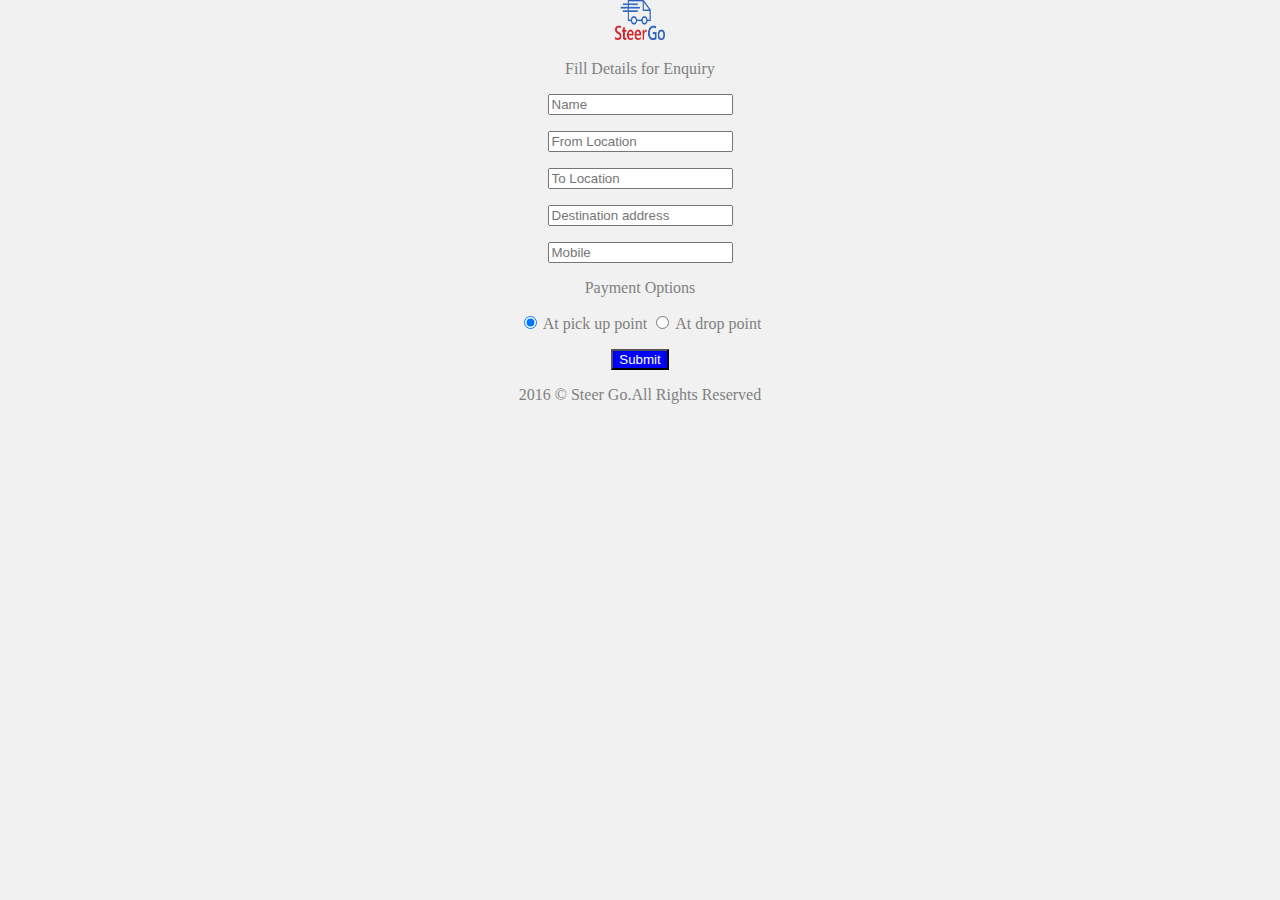
<file: details.html>
<!DOCTYPE html>
<html lang="en">
<head>
    <meta name="viewport" content="width=device-width, initial-scale=1.0">
    <title>Enquiry Details</title>
    <link rel="stylesheet" type="text/css" href="stylesheet/style1.css">
</head>
<body>

<div class="container" style="text-align: center">
    <div class="row">
        <div class="Absolute-Center is-Responsive">
            <div id="logo-container"></div>
            <img src="SteerGoPNG.png" alt="SteerGoPNG.png" style="height: 40px;width: 50px;"/>
            <div class="col-sm-12 col-md-10 col-md-offset-1">
                <p>Fill Details for Enquiry</p>


                <form ng-app="myApp" ng-controller="validateCtrl"
                      name="myForm" novalidate>

                    <p>
                        <input type="text" name="name" placeholder="Name" required>
                    </p>


                    <p>
                        <input type="text" name="from" placeholder="From Location" required>
                    </p>

                    <p>
                        <input type="text" name="to" placeholder="To Location" required>
                    </p>

                    <p>
                        <input type="text" name="destination" placeholder="Destination address" required>
                    </p>


                    </p>

                    <p>
                        <input type="number" name="number" placeholder="Mobile" required>
                    </p>

                    <p>Payment Options</p>
                    <input type="radio" name="payment" value="At pick up point" checked> At pick up point
                    <input type="radio" name="payment" value="At drop point" > At drop point


                    <p>
                        <input type="submit" placeholder="Submit Query" class="but"
                               ng-disabled="myForm.user.$dirty && myForm.user.$invalid ||
myForm.email.$dirty && myForm.email.$invalid ||myForm.name.$dirty && myForm.number.$dirty">
                    </p>
                </form>



                <p>2016 &copy; Steer Go.All Rights Reserved</p>

            </div>
        </div>
    </div>
</div>


</body>

<script src="bootstrap/js/angular.js"></script>
<script src="bootstrap/js/formValidate.js"></script>
</html>
</file>
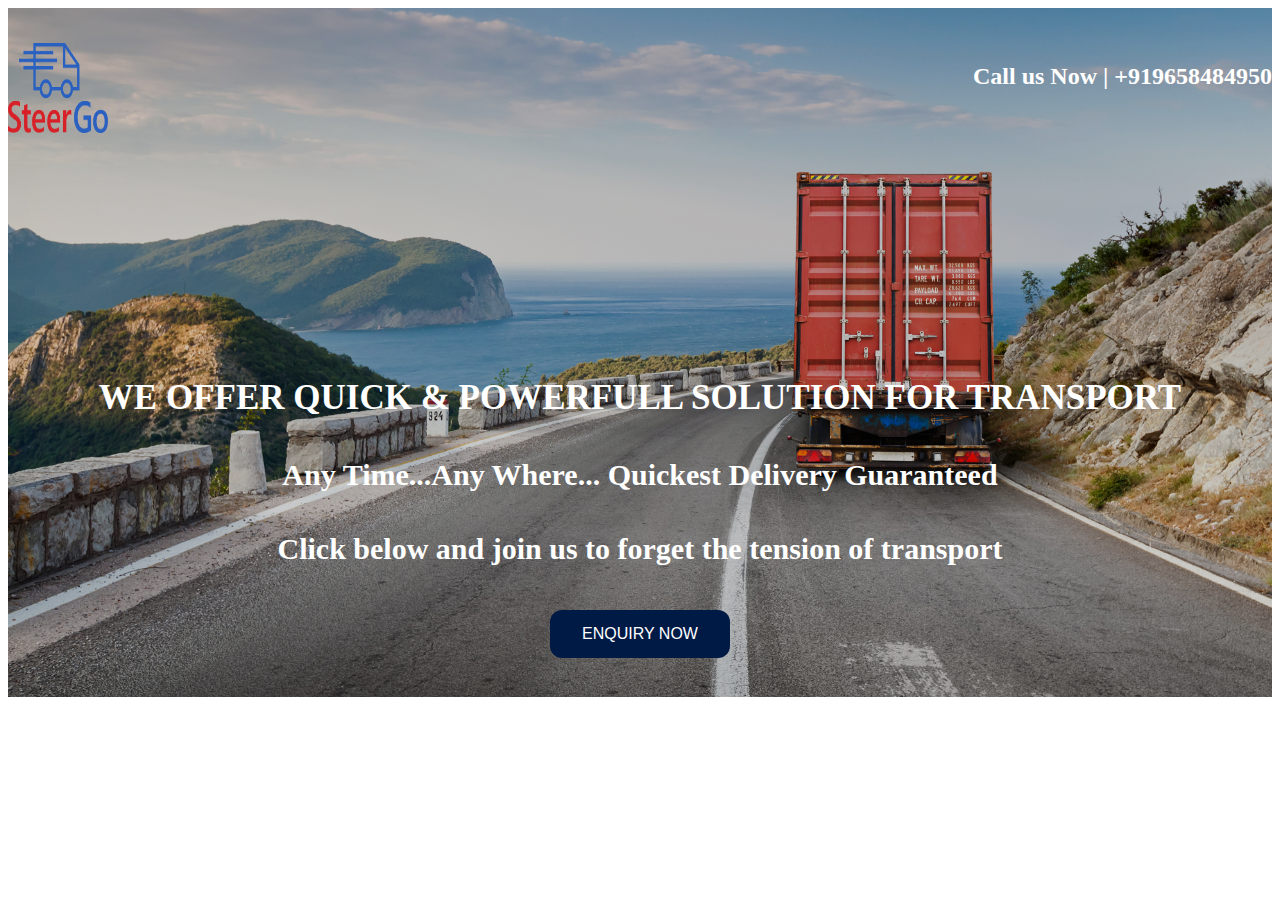
<file: img.html>
<!DOCTYPE html>
<html lang="en">
<head>
    <meta name="viewport" content="width=device-width, initial-scale=1.0">
    <meta charset="UTF-8">
    <title>image</title>
    <link rel="stylesheet" type="text/css" href="image.css">
    <link rel="stylesheet" type="text/css" href="stylesheet/style.css">
</head>
<body>
<!--<img src="bootstrap/img/banner-truck.jpg" class="img-responsive" alt="Norway"  style="clear: both">-->
<section class="hero">
<!--<img src="bootstrap/img/banner-truck.jpg" style="width: 100%;height: auto">-->
    <section class="container">


        <h1 style="text-align:left;float:left;font-size: 60px"><img src="bootstrap/img/SteerGoPNG.png" alt="SteerGoPNG.png" style="height: 90px;width: 100px;"/></h1>
        <h2 style="text-align:right;float:right;color: white">Call us Now | +919658484950</h2>


        <div class="col-xs-12" style="height:300px;"></div>

        <h3 class="color"><strong>WE OFFER QUICK & POWERFULL SOLUTION FOR TRANSPORT</strong></h3>
        <h4 style="font-size: 30px;color: white" ><strong>Any Time...Any Where... Quickest Delivery Guaranteed</strong></h4>
        <h4 style="font-size: 30px;color: white" ><strong>Click below and join us to forget the tension of transport</strong></h4>

        <button class="button button4">ENQUIRY NOW</button>

    </section>

</section>


</body>
</html>
</file>
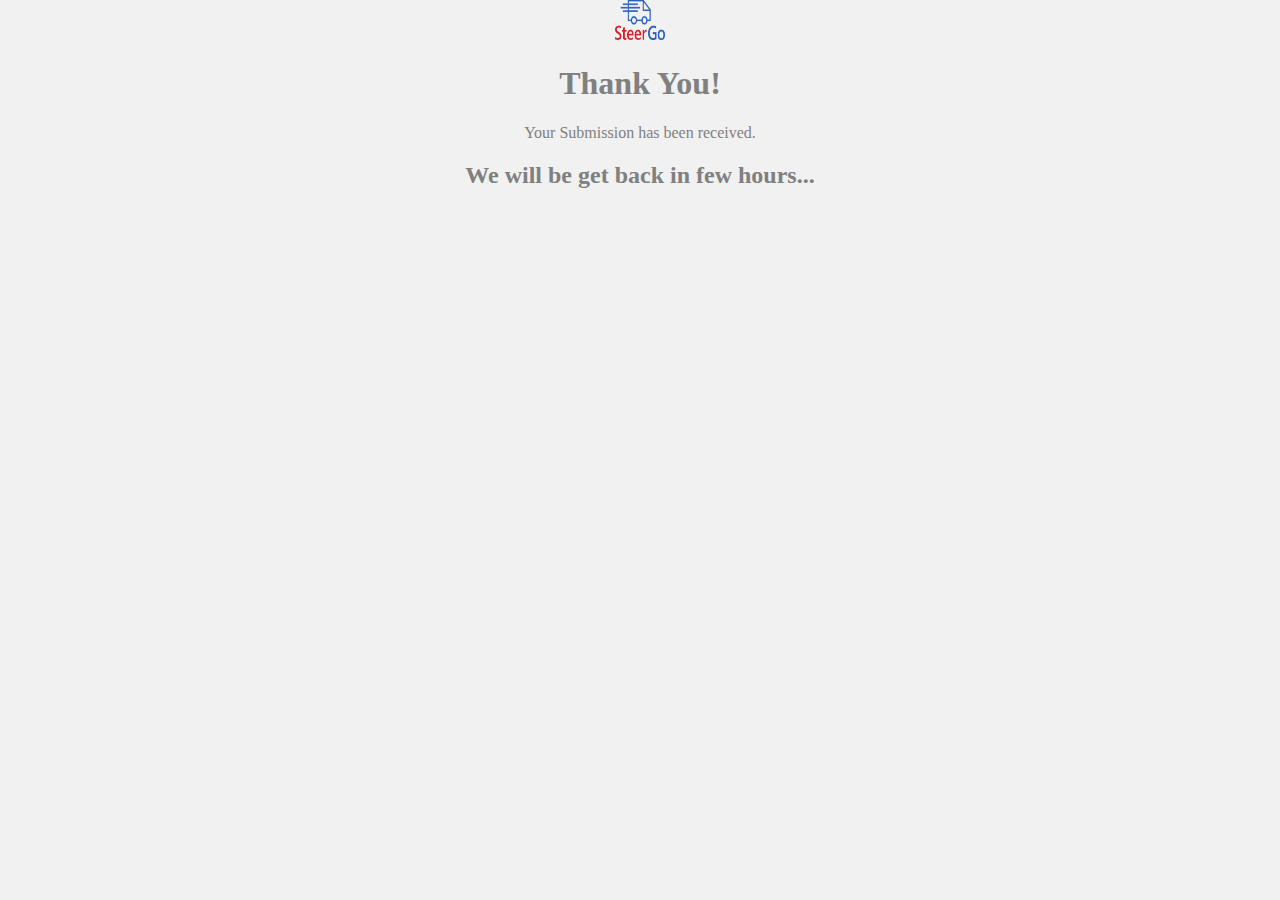
<file: last.html>
<!DOCTYPE html>
<html lang="en">
<head>
    <meta name="viewport" content="width=device-width, initial-scale=1.0">
    <title>ThankYou</title>
    <link rel="stylesheet" type="text/css" href="stylesheet/style1.css">
</head>
<body>

<div class="container" style="text-align: center" >
    <div class="row">
        <div class="Absolute-Center is-Responsive">
            <div id="logo-container"></div>
            <img src="SteerGoPNG.png" alt="SteerGoPNG.png" style="height: 40px;width: 50px;"/>
            <div class="col-sm-12 col-md-10 col-md-offset-1">
                <h1>Thank You!</h1>
                <p>Your Submission has been received. </p>

                <h2>We will be get back in few hours...</h2>





            </div>
        </div>
    </div>
</div>


</body>

<script src="bootstrap/js/angular.js"></script>
<script src="bootstrap/js/formValidate.js"></script>
</html>
</file>
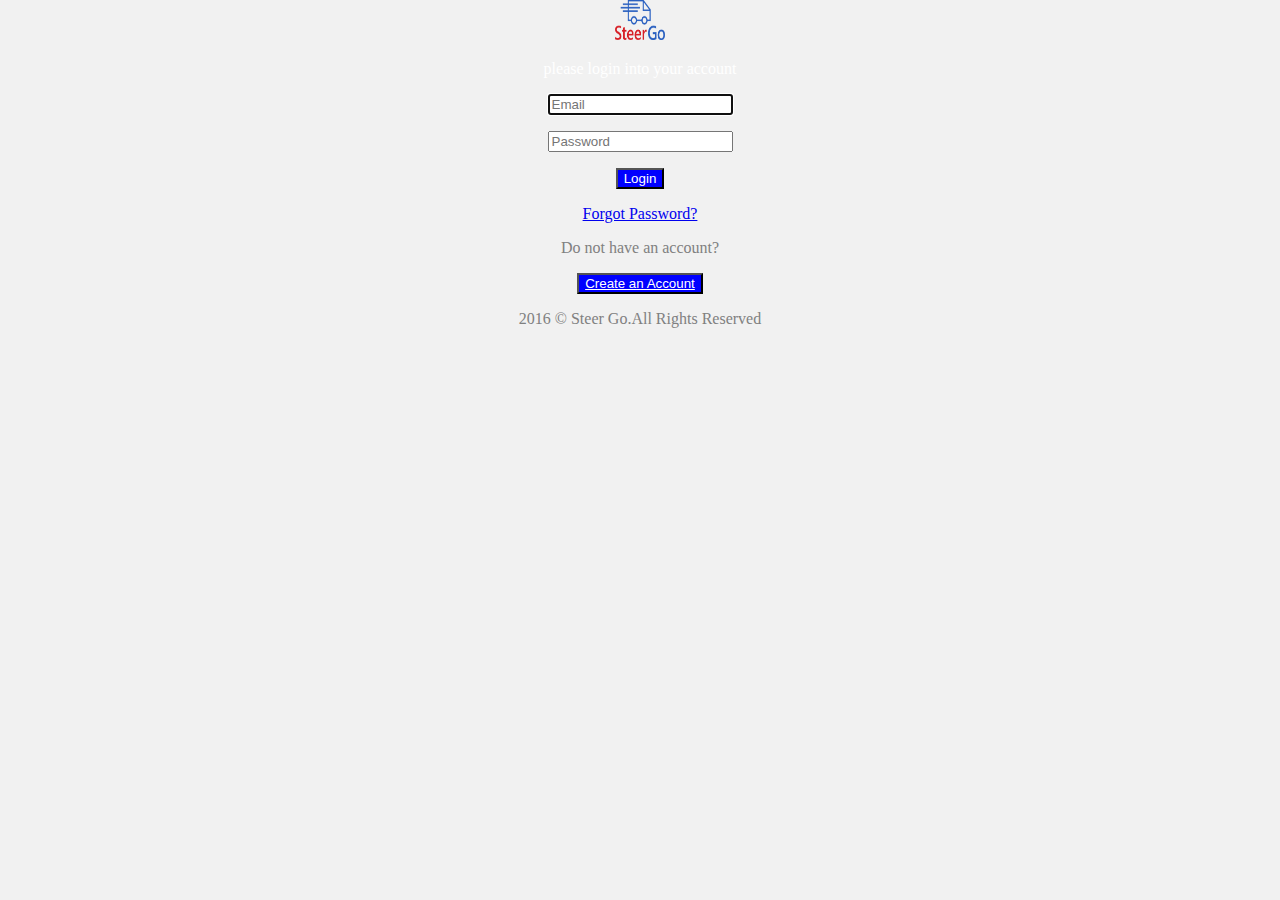
<file: login.html>
<!DOCTYPE html>
<html lang="en">
<head>
    <meta name="viewport" content="width=device-width, initial-scale=1.0">
    <title>Login</title>
    <link rel="stylesheet" type="text/css" href="stylesheet/style1.css">
</head>
<body>


<div class="container" style="text-align: center" >
    <div class="col-sm-12 ">
    <div class="row">
        <div class="Absolute-Center is-Responsive">
            <div id="logo-container"></div>
                <img src="SteerGoPNG.png" alt="SteerGoPNG.png" style="height: 40px;width: 50px;"/>
               <div class="form_box">
                <p style="color: white">please login into your account</p>


                <form ng-app="myApp" ng-controller="validateCtrl"
                      name="myForm" novalidate>

                    <p>
                        <input type="email" name="email" ng-model="email" placeholder="Email" required autofocus>
<!--<span style="color:red" ng-show="myForm.email.$dirty &&-->
<!--myForm.email.$invalid">-->
<!--<span ng-show="myForm.email.$error.required">Email is-->
<!--required.</span>-->
<!--<span ng-show="myForm.email.$error.email">Invalid email-->
<!--address.</span>-->
<!--</span>-->
                    </p>


                    <p>
                        <input type="password" name="password" ng-model="password" placeholder="Password" required>
<!--<span style="color:red" ng-show="myForm.password.$dirty && myForm.password.$invalid">-->
<!--<span ng-show="myForm.password.$error.required">Password is-->
<!--required.</span>-->
<!--</span>-->
                    </p>


                    <p>
                        <button class="but" >Login</button>
                                <!--ng-disabled="myForm.password.$dirty && myForm.password.$invalid ||-->
<!--myForm.email.$dirty && myForm.email.$invalid ">-->
                    </p>
                </form>
                <p><a href="#password" >Forgot Password?</a> </p>
                <p>Do not have an account?</p>
                <button class="but"> <a href="signUp.html" class="but"> Create an Account</a></button>
                <p>2016 &copy; Steer Go.All Rights Reserved</p>

            </div>
        </div>
    </div>
</div>

</body>

<script src="bootstrap/js/angular.js"></script>
<script src="bootstrap/js/formValidate.js"></script>
</html>
</file>
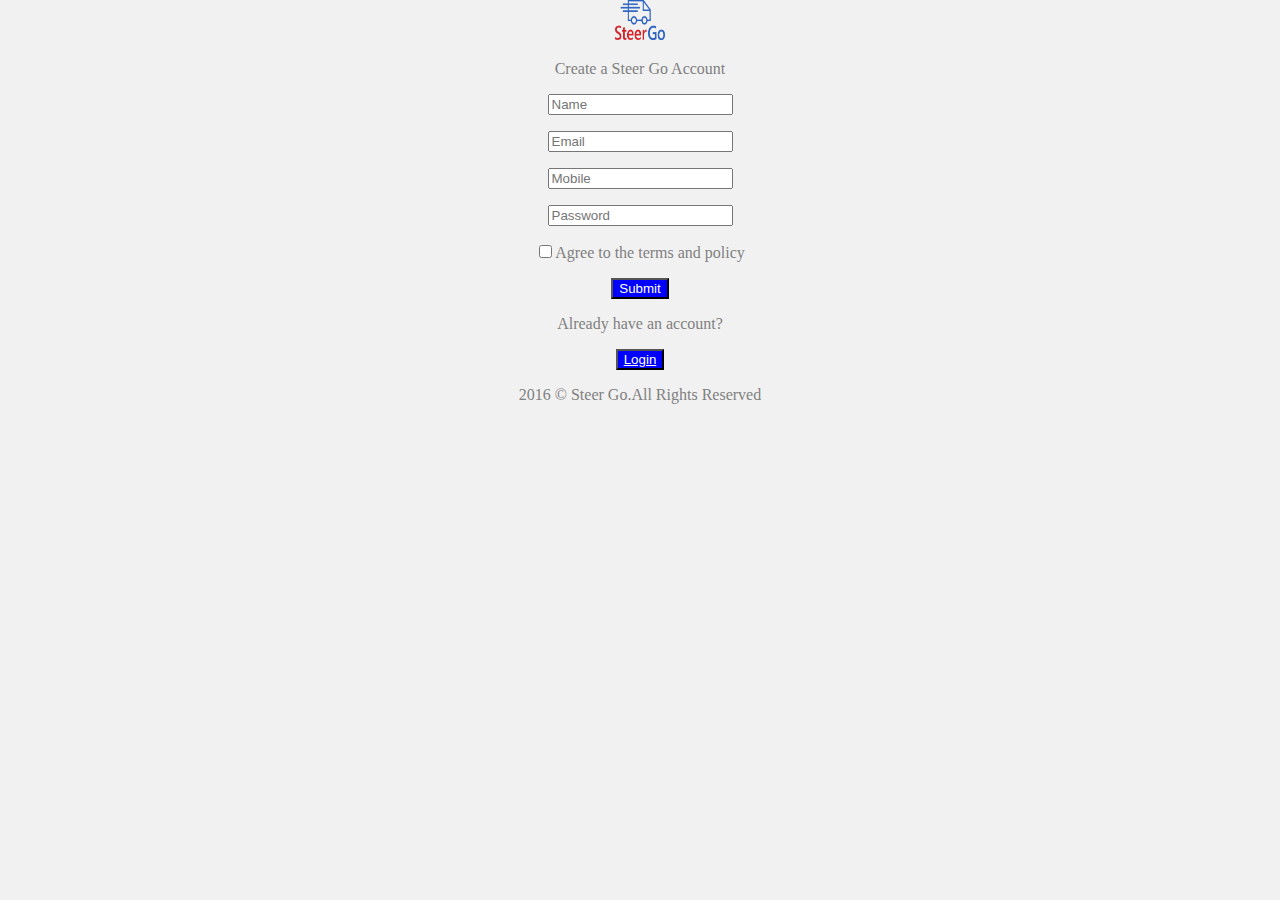
<file: signUp.html>
<!DOCTYPE html>
<html lang="en">
<head>
    <meta name="viewport" content="width=device-width, initial-scale=1.0">
    <title>SignUp</title>
    <link rel="stylesheet" type="text/css" href="stylesheet/style1.css">
</head>
<body>

<div class="container" style="text-align: center">
    <div class="row">
        <div class="Absolute-Center is-Responsive">
            <div id="logo-container" ></div>
            <img src="SteerGoPNG.png" alt="SteerGoPNG.png" style="height: 40px;width: 50px;"/>
            <div class="col-sm-12 col-md-10 col-md-offset-1">
                <p>  Create a Steer Go Account</p>


                <form ng-app="myApp" ng-controller="validateCtrl"
                      name="myForm" novalidate>

                    <p>
                        <input type="text" name="name" placeholder="Name" required>
                    </p>

                    <p>
                        <input type="email" name="email" ng-model="email" placeholder="Email" required>
<span style="color:red" ng-show="myForm.email.$dirty &&
myForm.email.$invalid">
<span ng-show="myForm.email.$error.required">Email is
required.</span>
<span ng-show="myForm.email.$error.email">Invalid email
address.</span>
</span>
                    </p>

                    <p>
                        <input type="number" name="number" placeholder="Mobile" required>
                    </p>


                    <p>
                        <input type="password" name="password" ng-model="password" placeholder="Password" required>
<span style="color:red" ng-show="myForm.password.$dirty && myForm.password.$invalid">
<span ng-show="myForm.password.$error.required">Password is
required.</span>
</span>
                    </p>

                    <p>
                        <input type="checkbox" name="checkbox" >Agree to the terms and policy
                    </p>


                    <p>
                        <input type="submit" placeholder="Login" class="but"
                               ng-disabled="myForm.user.$dirty && myForm.user.$invalid ||
myForm.email.$dirty && myForm.email.$invalid ||myForm.name.$dirty && myForm.number.$dirty">
                    </p>
                </form>

                <p>Already have an account?</p>
                <button class="but"><a href="login.html" class="but">Login</a> </button>

                <p>2016 &copy; Steer Go.All Rights Reserved</p>

            </div>
        </div>
    </div>
</div>


</body>

<script src="bootstrap/js/angular.js"></script>
<script src="bootstrap/js/formValidate.js"></script>
</html>
</file>
<file: stylesheet/style1.css>
body{
    background: #f1f1f1;

    color: grey;
}

/*div.well{*/
/*height: 250px;*/
/*}*/

.Absolute-Center {
    margin: auto;
    position: absolute;
    top: 0; left: 0; bottom: 0; right: 0;
}

.Absolute-Center-is-Responsive {
    width: 50%;
    height: 50%;
    min-width: 200px;
    max-width: 400px;
    padding: 40px;
}

/*#logo-container{*/
    /*margin: auto;*/
    /*margin-bottom: 10px;*/
    /*width:100%;*/
    /*height:40px;*/
    /*background-image:url('../SteerGoPNG.png' );*/
    /*background-size: 60px 40px;*/
    /*background-repeat: no-repeat;*/
    /*vertical-align: middle;*/


/*}*/

.but{
    background-color: blue;color: white;

}
</file>
<file: stylesheet/style.css>
#navigation{
    clear: both;
}



/*Menu bar effect*/
ul.nav a:hover { color: #fff !important; }
ul.nav a:visited { color: #fff !important; }
/*ul.nav a:active {color:   green !important; }*/
/*ul.nav a:focus { color: red ; !important;}*/



/*#logo-container{*/
    /*margin: auto;*/
    /*width:100%;*/
    /*height:50px;*/
    /*background-image:url('../SteerGoPNG.png' );*/
    /*background-size: 80px 60px;*/
    /*background-repeat: no-repeat;*/

/*}*/








hr.style1 { background-color: darkblue; height: 1px; border: 0; width: 7% }


.style3{
    font-size: 13px;
    color:white;

}








.size1{
    font-size: 25px;
    border-width: 2px;
}

.size2{
    font-size: 14px;
}
/*For navigation menu*/

.navbar-fixed-top .nav>li>a{
    color:white;
}

.navbar-fixed-top{
    background-color: midnightblue;
}

.navbar.navbar-inverse.navbar-fixed-top li > a:hover {
    color: cyan;
}


/* Style for our header texts
       * --------------------------------------- */
h1{
    font-size: 5em;
    font-family: arial,helvetica;
    color: #fff;
    margin:0;
}
.intro p{
    color: black;
}

/* Centered texts in each section
* --------------------------------------- */
.section{
    text-align:center;
}


/* Bottom menu
* --------------------------------------- */
#infoMenu li a {
    color: #fff;
}


/*navigation bar*/


.navbar{
    margin-bottom: 0;

}





    /*image*/
    .col-lg-12 {
        position: relative;

    }

    .center {
        position: absolute;
        left: 0;
        top: 40%;
        width: 100%;
        text-align: center;
        font-size: 24px;
        text-decoration-color: white;
    }

    .center1 {
        position: absolute;
        left: 20px;
        top: 40%;
        width: 100%;
        text-align: center;
        font-size: 24px;
        text-decoration-color: white;

    }

    .topleft {
        position: absolute;
        top: 8px;
        left: 16px;
        font-size: 18px;
    }

    .topright {
        position: absolute;
        top: 8px;
        right: 16px;
        font-size: 18px;
    }

    img {
        width: 100%;
        height: auto;
        opacity: 1;
        background-position: center center;
        background-size: cover;
        overflow: hidden;

    }

/*image content*/
.color{
    color: white;
    font-size: 35px;
}
/*enquiry button*/
.decor{
    color:darkblue;
    text-decoration-color:white ;
}

/*name take centre*/

.text{
    text-align: center;
    font-size: 35px;
}

.text1{

    color: white;
}




/*Our services*/



.foot{
    color: white;
}








/*.parent*/
/*{*/
    /*!*display: table;*!*/
    /*!*height: 180px;*!*/
    /*box-shadow:2px 2px 5px 5px grey;*/
    /*-moz-box-shadow:2px 2px 5px 5px grey;*/
    /*text-align:start;border: solid 1px;border-color: black;background-color: white;*/
    /*width:450px;*/
    /*max-width:450px;*/
    /*display: inline-block;*/
    /*white-space: nowrap;*/
    /*overflow: hidden;*/
    /*text-overflow: ellipsis;*/




/*}*/

.parent{
    display: table;
    height: 660px;
    border: 1px solid indianred;

}

.middle_container{
    display: table-cell;
    vertical-align: middle;
}
/*box*/
.floating-box {
    display: inline-block;
    width: 450px;
    height: 180px;
    margin: 10px;
    white-space: nowrap;
    overflow: hidden !important;
    text-overflow: ellipsis;
    box-shadow: 2px 2px 5px 5px grey;
    -moz-box-shadow: 2px 2px 5px 5px grey;
    border: solid 1px black;
    background-color: white;
    text-align: left;

}


/*.main{*/
    /*width:65%;*/
    /*height:125px;*/
    /*margin-bottom:10px;*/
    /*float:left;*/
    /*display: inline-block;*/
/*}*/
/*.small{*/
    /*width:35%;*/
    /*height:25px;*/
    /*!* float:left; *!*/
    /*display:inline-block;*/
    /*margin-bottom:5px;*/
/*}*/

/*@media screen and (max-width: 692px)   {*/
    /*.main, .small{*/
        /*width:100%;*/
        /*float:none;*/
    /*}*/

/*}*/



/*SUPERB FEATURES*/
</file>
<file: image.css>
.hero {
    background:linear-gradient(
            rgba(0, 0, 0, 0.2),
            rgba(0, 0, 0, 0.2)
    ),
            url('bootstrap/img/banner-truck.jpg ') no-repeat center center  ;
    -webkit-background-size: cover;
    -moz-background-size: cover;
    -o-background-size: cover;
    background-size: cover;
    display: table;
    width: 100%;
    background-position: center;
    height: 689px;



    margin: 0 auto;
    padding: 0;





}
.hero .container {
    display: table-cell;
    text-align: center;
    vertical-align: middle;
    height: 689px
}



.button {
    background-color: #001a46; /* Green */
    border: none;
    color: white;
    padding: 15px 32px;
    text-align: center;
    text-decoration: none;
    display: inline-block;
    font-size: 16px;
    margin: 4px 2px;
    cursor: pointer;
}

.button4 {border-radius: 12px;}


img {
    max-width: 100%;
    height: auto;
}
</file>
